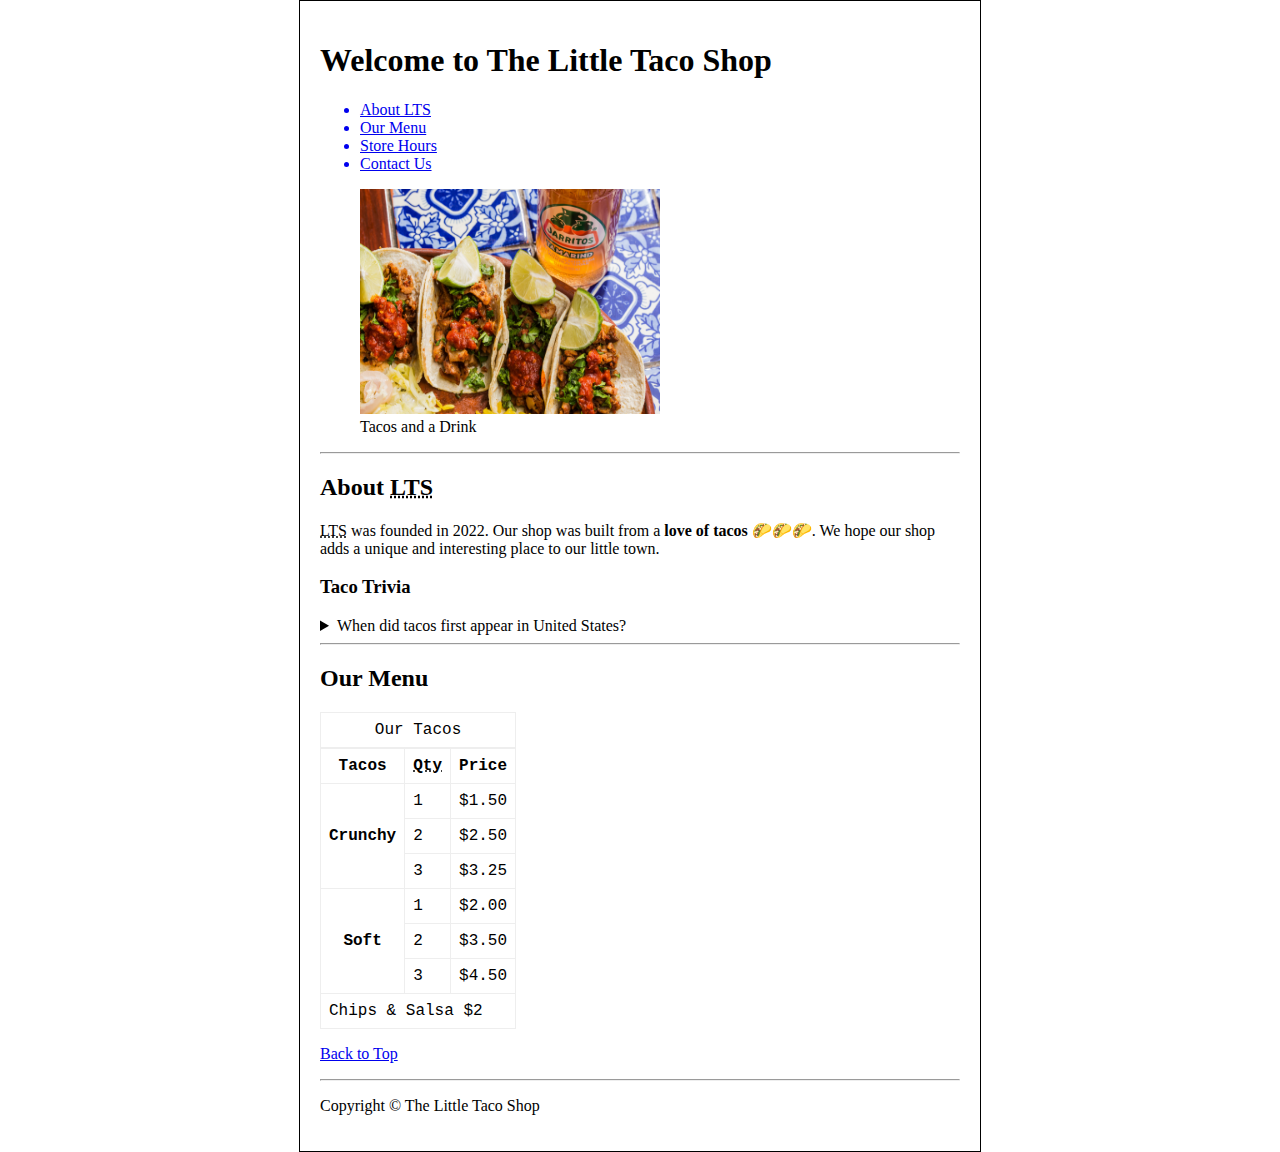
<file: website 1/index.html>
<!DOCTYPE html>
<html lang="en">
    <head>
        <meta charset="UTF-8">
        <meta name="author" content="Fedir Dobrovolskyi">
        <meta name="description" content="little taco schop">
        <link rel="icon" href="img/1.jpeg" type="image/x-icon">
        <title>The Little Taco Shop</title>
        <link rel="stylesheet" href="main.css" type="text/css">
    </head>

    <body>
        <header>
            <h1>
                Welcome to The Little Taco Shop
            </h1>
            <nav>
                <ul>
                    <a href="#about">
                        <li>About LTS</li>
                    </a>
                    <a href="#menu">
                        <li>Our Menu</li>
                    </a>
                    <a href="hours.html">
                        <li>Store Hours</li>
                    </a>
                    <a href="contact.html">
                        <li>Contact Us</li>
                    </a>
                </ul>
            </nav>
            <figure>
                <img src="img/home.jpg" width="300" height="225"/>
                <figcaption>Tacos and a Drink</figcaption>
            </figure>
            <hr/>
        </header>

        <main>
            <section id="about">
                <h2>
                    About
                    <abbr title="The Little Taco Shop">LTS</abbr>
                </h2>
                <p>
                    <abbr title="The Little Taco Shop">LTS</abbr>
                    was founded in 2022. Our shop was built from a
                    <strong>love of tacos</strong>
                    &#127790;&#127790;&#127790;. We hope our shop adds a unique and interesting
                    place to our little town.
                </p>
                <h3>
                    Taco Trivia
                </h3>
                <details>
                    <summary>When did tacos first appear in United States?</summary>
                    <p>Jeffrey M. Pilcher, taco historian and professor of history at the University
                        of Minnesota, says the earliest mention of tacos in the United States are in a
                        newspaper from 1905.</p>
                    <p>(Source:
                        <a href="/">
                            <em>Smithsonian Magazine</em>
                        </a>)</p>
                </details>
                <hr/>
            </section>

            <section id="menu">
                <h2>
                    Our Menu
                </h2>
                <table id="menu_table">
                    <thead>
                        <tr>

                            <caption colspan="3">Our Tacos</caption>

                        </tr>
                    </thead>
                    <tbody>
                        <tr>
                            <th>Tacos</th>
                            <th>
                                <abbr title="Quantity">Qty</abbr>
                            </th>
                            <th>Price</th>
                        </tr>
                        <tr>
                            <th rowspan="3">Crunchy</th>
                            <td>1</td>
                            <td>$1.50</td>
                        </tr>
                        <tr>
                            <td>2</td>
                            <td>$2.50</td>
                        </tr>
                        <tr>
                            <td>3</td>
                            <td>$3.25</td>
                        </tr>
                        <tr>
                            <th rowspan="3">Soft</th>
                            <td>1</td>
                            <td>$2.00</td>
                        </tr>
                        <tr>
                            <td>2</td>
                            <td>$3.50</td>
                        </tr>
                        <tr>
                            <td>3</td>
                            <td>$4.50</td>
                        </tr>
                    </tbody>
                    <tfoot>
                        <tr>
                            <td colspan="3">Chips &amp; Salsa $2</td>
                        </tr>
                    </tfoot>
                </table>

                <a href="/">
                    <p>Back to Top</p>
                </a>
                <hr/>
            </section>

        </main>

        <footer>
            <p>
                Copyright &copy; The Little Taco Shop
            </p>
        </footer>
    </body>
</html>
</file>
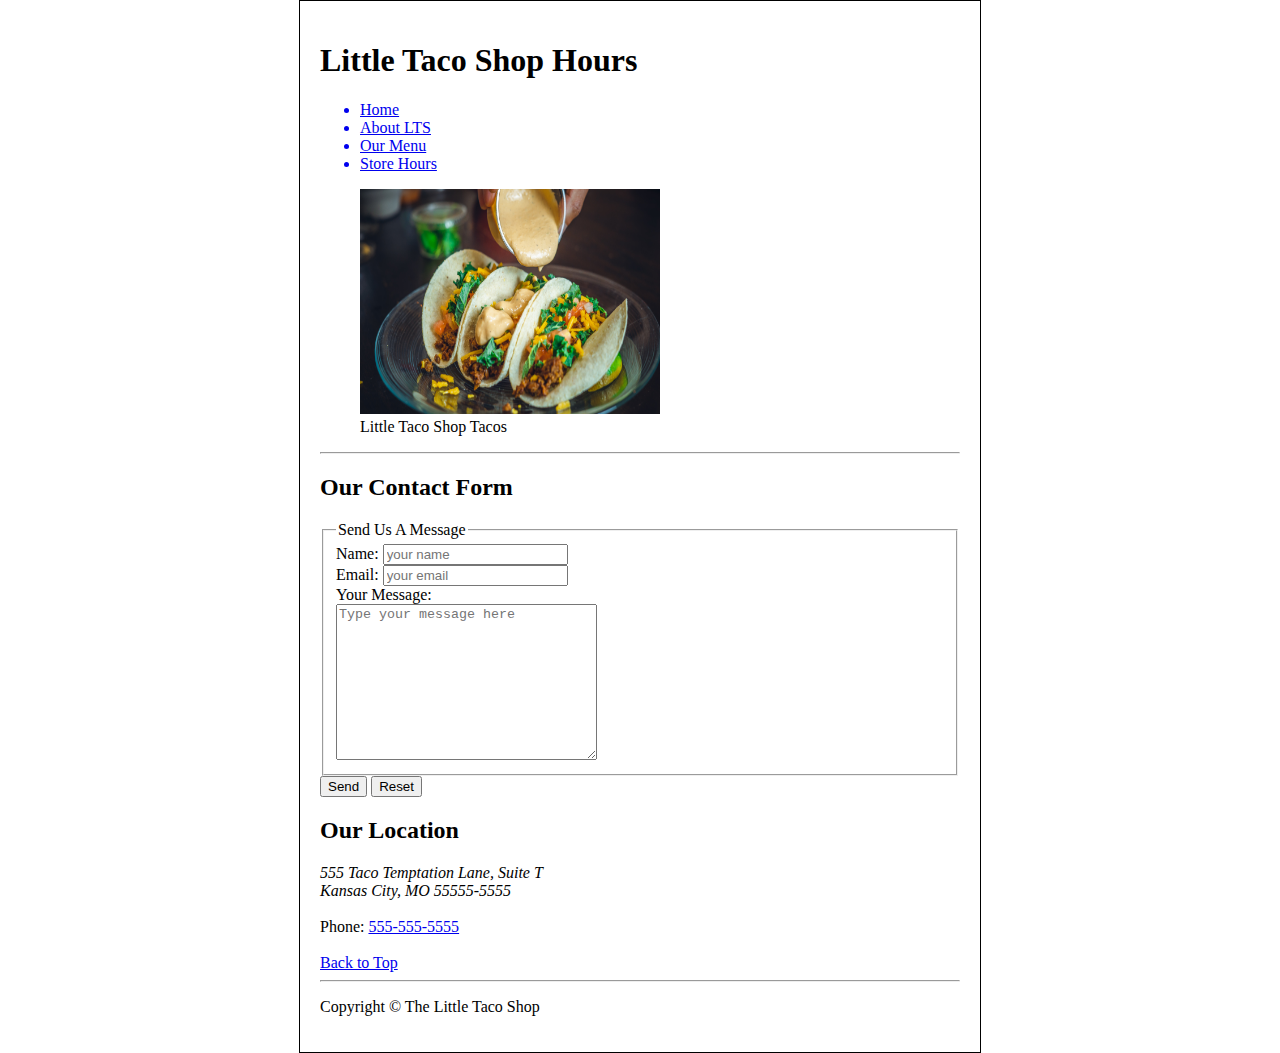
<file: website 1/contact.html>
<!DOCTYPE html>
<html lang="en">
    <head>
        <meta charset="UTF-8">
        <meta name="author" content="Fedir Dobrovolskyi">
        <meta name="description" content="little taco schop">
        <link rel="icon" href="img/1.jpeg" type="image/x-icon">
        <title>The Little Taco Shop</title>
        <link rel="stylesheet" href="main.css" type="text/css">
    </head>

    <body>
        <header>
            <h1>
                Little Taco Shop Hours
            </h1>
            <nav>
                <ul>
                    <a href="/">
                        <li>Home</li>
                    </a>
                    <a href="/#about">
                        <li>About LTS</li>
                    </a>
                    <a href="/#menu">
                        <li>Our Menu</li>
                    </a>
                    <a href="hours.html">
                        <li>Store Hours</li>
                    </a>
                </ul>
            </nav>
            <figure>
                <img src="img/contact.jpg" width="300" height="225"/>
                <figcaption>Little Taco Shop Tacos</figcaption>
            </figure>
            <hr/>
        </header>

        <main>
            <section id="contact">
                <h2>Our Contact Form</h2>
                <form action="">
                    <fieldset>
                        <legend>Send Us A Message</legend>
                        <label for="name">Name:</label>
                        <input type="text" id="name" placeholder="your name"/>
                        <br/>
                        <label for="mail">Email:</label>
                        <input type="text" id="mail" placeholder="your email"/>
                        <br/>
                        <label for="message">Your Message:</label>
                        <br/>
                        <textarea cols="30" rows="10" id="message" placeholder="Type your message here"></textarea>

                    </fieldset>
                </form>
                <button type="submit">Send</button>
                <button type="reset">Reset</button>
            </section>

            <section id="location">
                <h2>Our Location</h2>
                <address>555 Taco Temptation Lane, Suite T
                    <br>
                    Kansas City, MO 55555-5555</address><br>

                <label for="phone">Phone:</label>
                <a href="tel:5555555555">555-555-5555</a>
                <br><br>
                <a href="#">Back to Top</a>
                <hr>
            </section>
        </main>

        <footer>
            <p>
                Copyright &copy; The Little Taco Shop
            </p>
        </footer>
    </body>
</html>
</file>
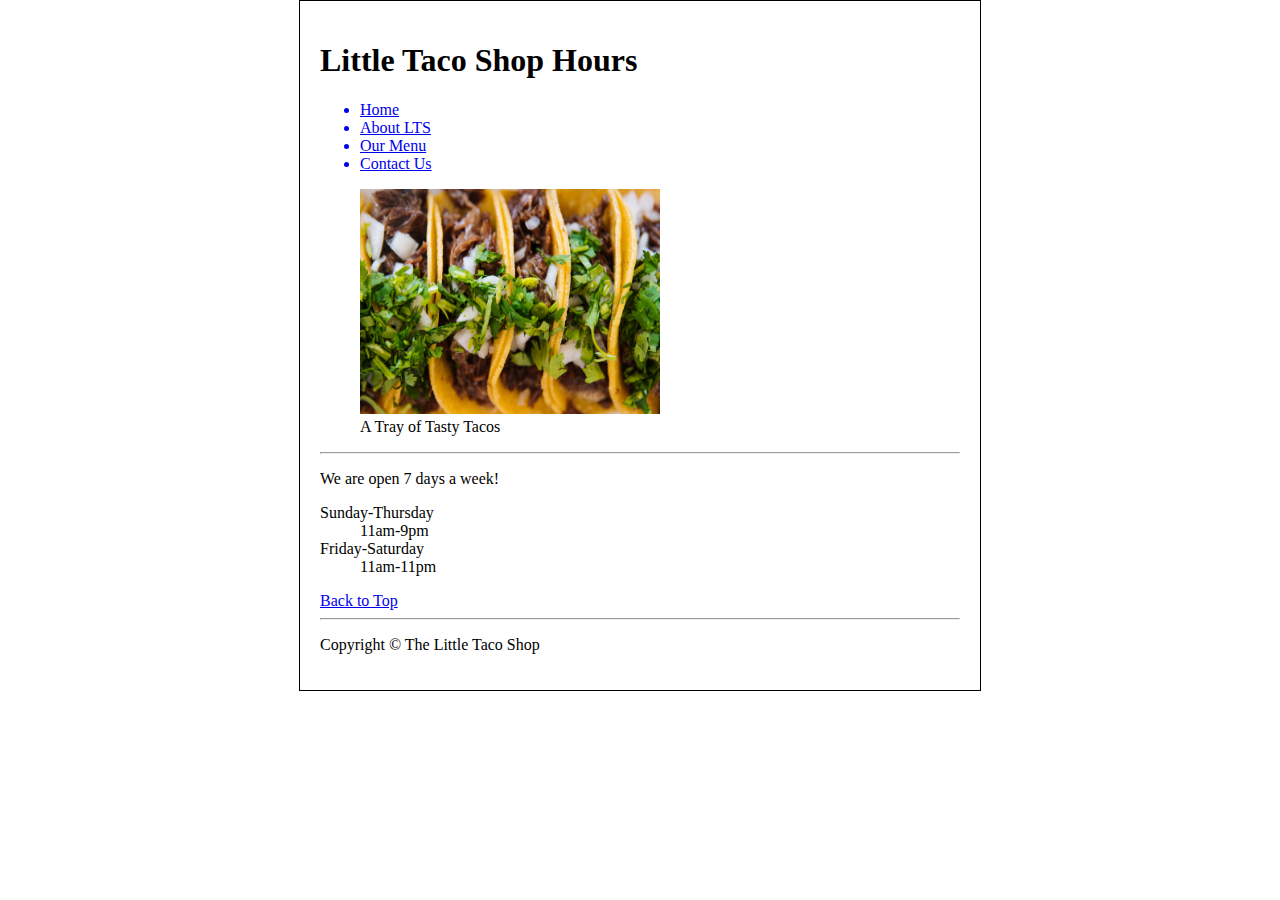
<file: website 1/hours.html>
<!DOCTYPE html>
<html lang="en">
    <head>
        <meta charset="UTF-8">
        <meta name="author" content="Fedir Dobrovolskyi">
        <meta name="description" content="little taco schop">
        <link rel="icon" href="img/1.jpeg" type="image/x-icon">
        <title>The Little Taco Shop</title>
        <link rel="stylesheet" href="main.css" type="text/css">
    </head>

    <body>
        <header>
            <h1>
                Little Taco Shop Hours
            </h1>
            <nav>
                <ul>
                    <a href="/">
                        <li>Home</li>
                    </a>
                    <a href="/#about">
                        <li>About LTS</li>
                    </a>
                    <a href="/#menu">
                        <li>Our Menu</li>
                    </a>
                    <a href="contact.html">
                        <li>Contact Us</li>
                    </a>
                </ul>
            </nav>
            <figure>
                <img src="img/hours.jpg" width="300" height="225"/>
                <figcaption>A Tray of Tasty Tacos</figcaption>
            </figure>
            <hr/>
        </header>

        <main>
            <section>
                <p>We are open 7 days a week!</p>
                <dl>
                    <dt>
                        Sunday-Thursday
                    </dt>
                    <dd>
                        <time>11am-9pm</time>
                    </dd>
                    <dt>
                        Friday-Saturday
                    </dt>
                    <dd>
                        <time>11am-11pm</time>
                    </dd>
                </dl>
                <a href="#">Back to Top</a>
                <hr/>
            </section>
        </main>

        <footer>
            <p>
                Copyright &copy; The Little Taco Shop
            </p>
        </footer>
    </body>
</html>
</file>
<file: website 1/main.css>
body {
    width: 50%;
    border: 1px solid;
    padding: 20px;
    margin: auto;
}


  table, tr, th, td, caption {
    border: 1px solid #eee;
    font-family: 'Courier New', Courier, monospace;
    border-collapse: collapse;
    padding: 0.5em;
  }
</file>
